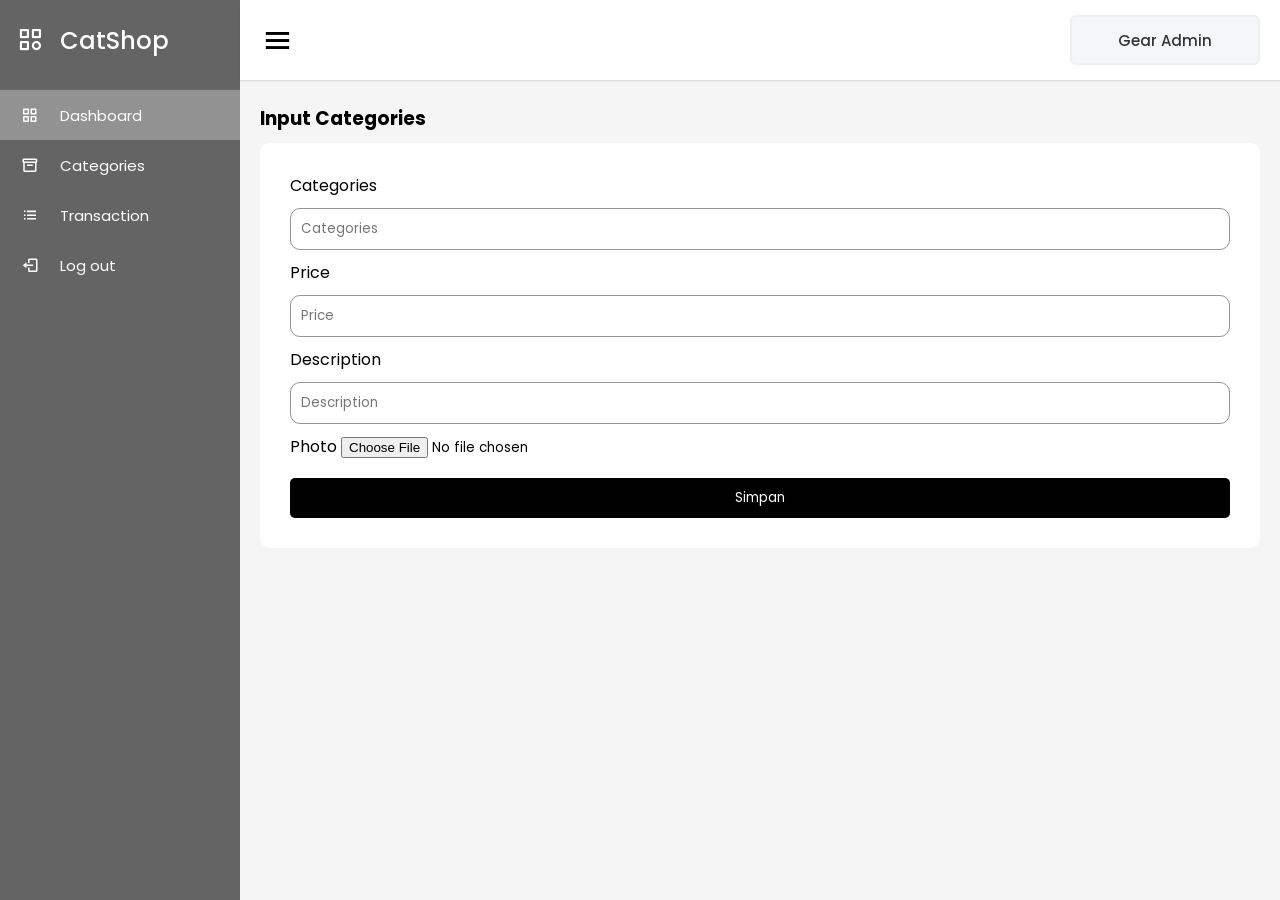
<file: categories-entry.html>
<!DOCTYPE html>
<html lang="en" dir="ltr">

<head>
	<meta charset="UTF-8" />
	<link rel="icon" href="../assets/icon.png" />
	<link rel="stylesheet" href="Styles/admin.css" />
	<!-- Boxicons CDN Link -->
	<link href="https://unpkg.com/boxicons@2.0.7/css/boxicons.min.css" rel="stylesheet" />
	<meta name="viewport" content="width=device-width, initial-scale=1.0" />
	<title>Gear Admin | Categories Entry</title>
</head>

<body>
	<div class="sidebar">
		<div class="logo-details">
			<i class="bx bx-category"></i>
			<span class="logo_name">CatShop</span>
		</div>
		<ul class="nav-links">
			<li>
				<a href="admin.html" class="active">
					<i class="bx bx-grid-alt"></i>
					<span class="links_name">Dashboard</span>
				</a>
			</li>
			<li>
				<a href="categories.html">
					<i class="bx bx-box"></i>
					<span class="links_name">Categories</span>
				</a>
			</li>
			<li>
				<a href="transaction.html">
					<i class="bx bx-list-ul"></i>
					<span class="links_name">Transaction</span>
				</a>
			</li>
			<li>
				<a href="#">
					<i class="bx bx-log-out"></i>
					<span class="links_name">Log out</span>
				</a>
			</li>
		</ul>
	</div>
	<section class="home-section">
		<nav>
			<div class="sidebar-button">
				<i class="bx bx-menu sidebarBtn"></i>
			</div>
			<div class="profile-details">
				<span class="admin_name">Gear Admin</span>
			</div>
		</nav>
		<div class="home-content">
			<h3>Input Categories</h3>
			<div class="form-login">
				<form action="">
					<label for="categories">Categories</label>
					<input class="input" type="text" name="categories" id="categories" placeholder="Categories" />
					<label for="categories">Price</label>
					<input class="input" type="text" name="price" id="price" placeholder="Price" />
					<label for="categories">Description</label>
					<input class="input" type="text" name="Description" id="Description" placeholder="Description" />
					<label for="photo">Photo</label>
					<input type="file" name="photo" id="photo" style="margin-bottom: 20px" />
					<button type="submit" class="btn btn-simpan" name="simpan">
						Simpan
					</button>
				</form>
			</div>
		</div>
	</section>
	<script>
		let sidebar = document.querySelector(".sidebar");
		let sidebarBtn = document.querySelector(".sidebarBtn");
		sidebarBtn.onclick = function () {
			sidebar.classList.toggle("active");
			if (sidebar.classList.contains("active")) {
				sidebarBtn.classList.replace("bx-menu", "bx-menu-alt-right");
			} else sidebarBtn.classList.replace("bx-menu-alt-right", "bx-menu");
		};
	</script>
</body>

</html>
</file>
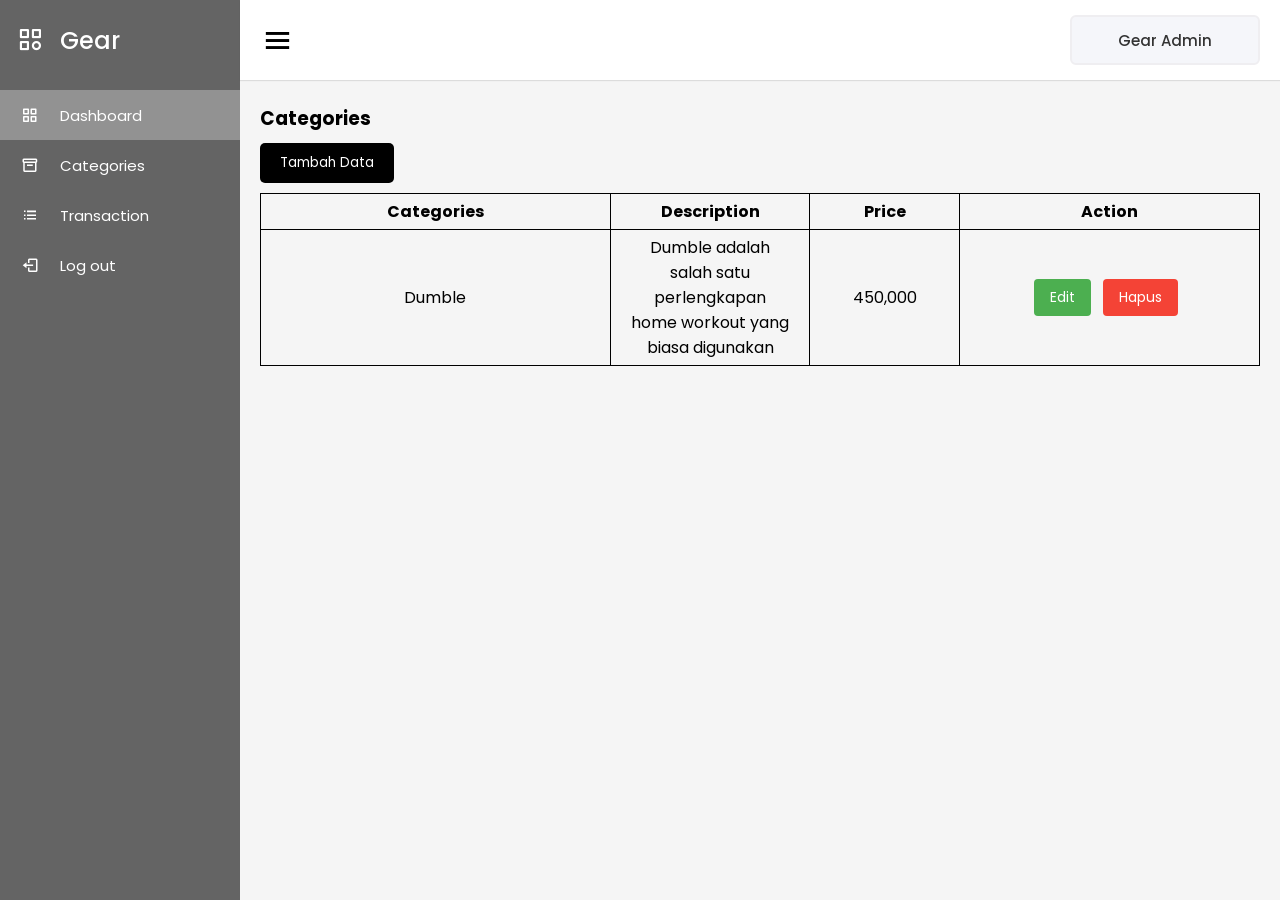
<file: categories.html>
<!DOCTYPE html>
<html lang="en" dir="ltr">

<head>
	<meta charset="UTF-8" />
	<link rel="icon" href="../assets/icon.png" />
	<link rel="stylesheet" href="../Styles/admin.css" />
	<!-- Boxicons CDN Link -->
	<link href="https://unpkg.com/boxicons@2.0.7/css/boxicons.min.css" rel="stylesheet" />
	<meta name="viewport" content="width=device-width, initial-scale=1.0" />
	<title>Gear Admin | Categories</title>
</head>

<body>
	<div class="sidebar">
		<div class="logo-details">
			<i class="bx bx-category"></i>
			<span class="logo_name">Gear</span>
		</div>
		<ul class="nav-links">
			<li>
				<a href="admin.html" class="active">
					<i class="bx bx-grid-alt"></i>
					<span class="links_name">Dashboard</span>
				</a>
			</li>
			<li>
				<a href="categories/categories.html">
					<i class="bx bx-box"></i>
					<span class="links_name">Categories</span>
				</a>
			</li>
			<li>
				<a href="transaction.html">
					<i class="bx bx-list-ul"></i>
					<span class="links_name">Transaction</span>
				</a>
			</li>
			<li>
				<a href="#">
					<i class="bx bx-log-out"></i>
					<span class="links_name">Log out</span>
				</a>
			</li>
		</ul>
	</div>
	<section class="home-section">
		<nav>
			<div class="sidebar-button">
				<i class="bx bx-menu sidebarBtn"></i>
			</div>
			<div class="profile-details">
				<span class="admin_name">Gear Admin</span>
			</div>
		</nav>
		<div class="home-content">
			<h3>Categories</h3>
			<button type="button" class="btn btn-tambah">
				<a href="categories-entry.html">Tambah Data</a>
			</button>
			<table class="table-data">
				<thead>
					<tr>
						<th>Categories</th>
						<th scope="col" style="width: 20%">Description</th>
						<th scope="col" style="width: 15%">Price</th>
						<th scope="col" style="width: 30%">Action</th>
					</tr>
				</thead>
				<tbody>
					<tr>
					
						<td>Dumble</td>
						<td>Dumble adalah salah satu perlengkapan home workout yang biasa digunakan</td>
						<td>450,000</td>
						<td>
							<button class="btn-edit" onclick="editCategory()">Edit</button>
							<button class="btn-delete" onclick="deleteCategory()">Hapus</button>
						</td>
					</tr>
				</tbody>
			</table>
		</div>
	</section>
	<script>
		let sidebar = document.querySelector(".sidebar");
		let sidebarBtn = document.querySelector(".sidebarBtn");
		sidebarBtn.onclick = function () {
			sidebar.classList.toggle("active");
			if (sidebar.classList.contains("active")) {
				sidebarBtn.classList.replace("bx-menu", "bx-menu-alt-right");
			} else sidebarBtn.classList.replace("bx-menu-alt-right", "bx-menu");
		};
	</script>
</body>

</html>
</file>
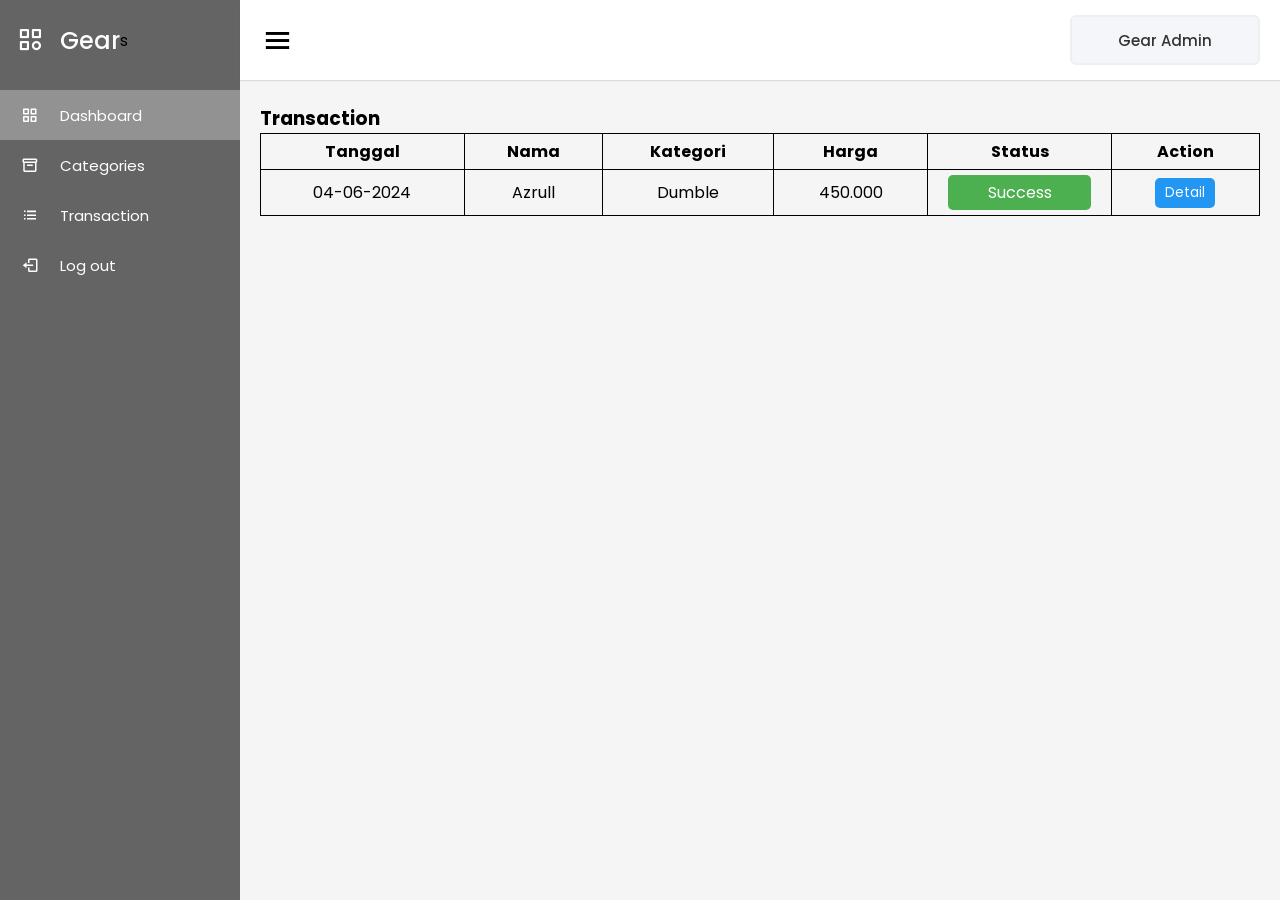
<file: transaction.html>
<!DOCTYPE html>
<html lang="en">

<head>
   <meta charset="UTF-8" />
   <link rel="icon" href="../assets/icon.png" />
   <link rel="stylesheet" href="Styles/admin.css" />
   <!-- Boxicons CDN Link -->
   <link href="https://unpkg.com/boxicons@2.0.7/css/boxicons.min.css" rel="stylesheet" />
   <meta name="viewport" content="width=device-width, initial-scale=1.0" />
   <title>Gear Admin | Transaction</title>
</head>

<body>
   <div class="sidebar">
      <div class="logo-details">
         <i class="bx bx-category"></i>
         <span class="logo_name">Gear</span>s
      </div>
      <ul class="nav-links">
         <li>
            <a href="admin.html" class="active">
               <i class="bx bx-grid-alt"></i>
               <span class="links_name">Dashboard</span>
            </a>
         </li>
         <li>
            <a href="categories.html">
               <i class="bx bx-box"></i>
               <span class="links_name">Categories</span>
            </a>
         </li>
         <li>
            <a href="transaction.html">
               <i class="bx bx-list-ul"></i>
               <span class="links_name">Transaction</span>
            </a>
         </li>
         <li>
            <a href="#">
               <i class="bx bx-log-out"></i>
               <span class="links_name">Log out</span>
            </a>
         </li>
      </ul>
   </div>
   <section class="home-section">
      <nav>
         <div class="sidebar-button">
            <i class="bx bx-menu sidebarBtn"></i>
         </div>
         <div class="profile-details">
            <span class="admin_name">Gear Admin</span>
         </div>
      </nav>
      <div class="home-content">
         <h3>Transaction</h3>
         <table class="table-data">
            <thead>
               <tr>
                  <th>Tanggal</th>
                  <th>Nama</th>
                  <th>Kategori</th>
                  <th>Harga</th>
                  <th>Status</th>
                  <th>Action</th>
               </tr>
            </thead>
            <tbody>
               <tr>
                  <td>04-06-2024</td>
                  <td>Azrull</td>
                  <td>Dumble</td>
                  <td>450.000</td>
                  <td>
                     <p class="success">Success</p>
                  </td>
                  <td>
                     <button class="btn_detail"
                        onclick="showDetails('04-06-2024', 'Azrull', 'Dumble', '450.000', 'Success')">Detail</button>
                  </td>
               </tr>
               <!-- Add more rows as needed -->
            </tbody>
         </table>
      </div>
   </section>
   <script>
      let sidebar = document.querySelector(".sidebar");
      let sidebarBtn = document.querySelector(".sidebarBtn");
      sidebarBtn.onclick = function () {
         sidebar.classList.toggle("active");
         if (sidebar.classList.contains("active")) {
            sidebarBtn.classList.replace("bx-menu", "bx-menu-alt-right");
         } else sidebarBtn.classList.replace("bx-menu-alt-right", "bx-menu");
      };
      function showDetails(tanggal, nama, kategori, harga, status) {
         alert(`Tanggal: ${tanggal}\nNama: ${nama}\nKategori: ${kategori}\nHarga: ${harga}\nStatus: ${status}`);
      }
   </script>
</body>

</html>
</file>
<file: Styles/admin.css>
@import url("https://fonts.googleapis.com/css2?family=Poppins:wght@200;300;400;500;600;700&display=swap");
* {
	margin: 0;
	padding: 0;
	box-sizing: border-box;
	font-family: "Poppins", sans-serif;
}
/* sidebar */
.sidebar {
	position: fixed;
	height: 100%;
	width: 240px;
	background: #646464;
	transition: all 0.5s ease;
}
.sidebar.active {
	width: 60px;
}
.sidebar .logo-details {
	height: 80px;
	display: flex;
	align-items: center;
}
.sidebar .logo-details i {
	font-size: 28px;
	font-weight: 500;
	color: #fff;
	min-width: 60px;
	text-align: center;
}
.sidebar .logo-details .logo_name {
	color: #fff;
	font-size: 24px;
	font-weight: 500;
}
.sidebar .nav-links {
	margin-top: 10px;
}
.sidebar .nav-links li {
	position: relative;
	list-style: none;
	height: 50px;
}
.sidebar .nav-links li a {
	height: 100%;
	width: 100%;
	display: flex;
	align-items: center;
	text-decoration: none;
	transition: all 0.4s ease;
}
.sidebar .nav-links li a.active {
	background: #929292;
}
.sidebar .nav-links li a:hover {
	background: #929292;
}
.sidebar .nav-links li i {
	min-width: 60px;
	text-align: center;
	font-size: 18px;
	color: #fff;
}
.sidebar .nav-links li a .links_name {
	color: #fff;
	font-size: 15px;
	font-weight: 400;
	white-space: nowrap;
}

/* main content */
.home-section {
	position: relative;
	background: #f5f5f5;
	min-height: 100vh;
	width: calc(100% - 240px);
	left: 240px;
	transition: all 0.5s ease;
}
.sidebar.active ~ .home-section {
	width: calc(100% - 60px);
	left: 60px;
}
.home-section nav {
	display: flex;
	justify-content: space-between;
	height: 80px;
	background: #fff;
	display: flex;
	align-items: center;
	position: fixed;
	width: calc(100% - 240px);
	left: 240px;
	z-index: 100;
	padding: 0 20px;
	box-shadow: 0 1px 1px rgba(0, 0, 0, 0.1);
	transition: all 0.5s ease;
}
.sidebar.active ~ .home-section nav {
	left: 60px;
	width: calc(100% - 60px);
}
.home-section nav .sidebar-button {
	display: flex;
	align-items: center;
	font-size: 24px;
	font-weight: 500;
}
nav .sidebar-button i {
	font-size: 35px;
	margin-right: 10px;
}

.home-section nav .profile-details {
	display: flex;
	align-items: center;
	justify-content: center;
	background: #f5f6fa;
	border: 2px solid #efeef1;
	border-radius: 6px;
	height: 50px;
	min-width: 190px;
}
.table-data {
	text-align: center;
	border-collapse: collapse;
	width: 100%;
	overflow-x: auto; 
	
 }
 
.btn-edit,
.btn-delete {
   padding: 8px 16px;
   margin-right: 8px;
   border: none;
   border-radius: 4px;
   cursor: pointer;
   font-size: 14px;
   transition: background-color 0.3s;
}

.btn-edit {
   background-color: #4caf50; /* Green */
   color: white;
}

.btn-delete {
   background-color: #f44336; /* Red */
   color: white;
}

.btn-edit:hover,
.btn-delete:hover {
   background-color: #45a049; /* Darker green */ 
}

nav .profile-details .admin_name {
	font-size: 15px;
	font-weight: 500;
	color: #333;
	white-space: nowrap;
}
.home-section .home-content {
	position: relative;
	padding-top: 104px;
	padding-left: 20px;
	padding-right: 20px;
}

.btn {
	background-color: #000000;
	color: white;
	padding: 10px 20px;
	border: none;
	border-radius: 5px;
	cursor: pointer;
}

.btn a {
	text-decoration: none;
	color: white;
}

.btn-tambah {
	margin: 10px 0;
}

.btn-simpan {
	width: 100%;
}

.btn:hover {
	background-color: #929292;
}

.table-data {
	text-align: center;
	border-collapse: collapse;
	width: 100%;
}
th, td {
	border: 1px solid black;
	padding: 5px 20px;
}
.form-login {
	display: flex;
	flex-direction: column;
	align-items: center;
	background-color: white;
	padding: 30px;
	margin: 10px auto;
	border-radius: 10px;
}
.input {
	width: 100%;
	margin: 10px 0;
	padding: 10px;
	border-radius: 10px;
	border: 1px solid rgb(148, 148, 148);
}
/* waran status transaksi  */
.success {
	background-color: #4CAF50; /* Green */
	color: white;
	border-radius: 5px;
	padding: 5px 10px;
 }

 .pending {
	background-color: #FFC107; /* Yellow */
	color: black;
 }

 .expire {
	background-color: #f44336; /* Red */
	color: white;
 }

 .cancel {
	background-color: #607D8B; /* Blue Grey */
	color: white;
 }

 .settlement {
	background-color: #2196F3; /* Blue */
	color: white;
 }
 .btn_detail {
	background-color: #2196F3; /* Blue */
	color: white;
	padding: 5px 10px;
	border-radius: 5px;
	border: none;
 }
 .btn_detail:hover {
	background-color: #0d8bf0; /* Blue */
 }

/* Responsive Media Query */
@media (max-width: 1240px) {
	.sidebar {
		width: 60px;
	}
	.sidebar.active {
		width: 220px;
	}
	.home-section {
		width: calc(100% - 60px);
		left: 60px;
	}
	.sidebar.active ~ .home-section {
		/* width: calc(100% - 220px); */
		overflow: hidden;
		left: 220px;
	}
	.home-section nav {
		width: calc(100% - 60px);
		left: 60px;
	}
	.sidebar.active ~ .home-section nav {
		width: calc(100% - 220px);
		left: 220px;
	}
}
@media (max-width: 700px) {
	nav .profile-details {
		display: none !important;
	}
	.home-section nav .profile-details {
		height: 50px;
		min-width: 40px;
	}
}
@media (max-width: 550px) {
	.profile-details {
		display: none !important;
	}
	
}
@media (max-width: 400px) {
	.sidebar {
		width: 0;
	}
	.sidebar.active {
		width: 60px;
	}
	.home-section {
		width: 100%;
		left: 0;
	}
	.sidebar.active ~ .home-section {
		left: 60px;
		width: calc(100% - 60px);
	}
	.home-section nav {
		width: 100%;
		left: 0;
	}
	.sidebar.active ~ .home-section nav {
		left: 60px;
		width: calc(100% - 60px);
	}
}
</file>
